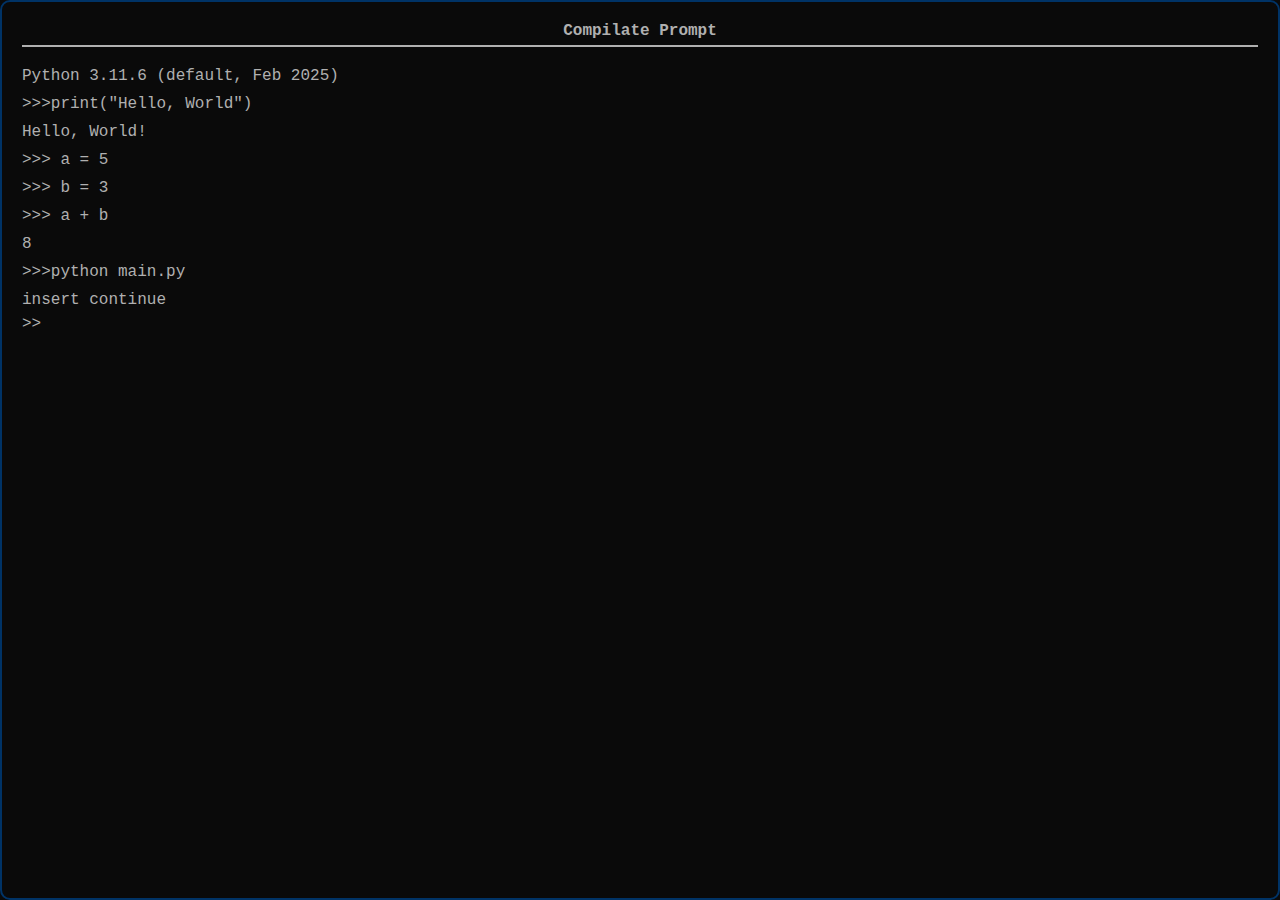
<file: promp.html>
<!DOCTYPE html>
<html lang="en">

<head>
    <meta charset="UTF-8">
    <meta name="viewport" content="width=device-width, initial-scale=1.0">
    <title>Prompt de Programação</title>
    <script src="prompt.js" defer></script>
    <style>
        @import url('https://fonts.googleapis.com/css2?family=Poppins:ital,wght@0,100;0,200;0,300;0,400;0,500;0,600;0,700;0,800;0,900;1,100;1,200;1,300;1,400;1,500;1,600;1,700;1,800;1,900&family=Sofadi+One&display=swap');

        body {
            margin: 0;
            height: 100vh;
            background-color: #0A0A0A;
            color: #B0B0B0;
            font-family: 'Courier New', Courier, monospace;
            display: flex;
            justify-content: center !important;
            align-items: center !important;
            flex-direction: column;
            overflow: hidden;
        }

        .terminal {
            background-color: #0A0A0A;
            border-radius: 10px;
            width: 100%;
            height: 100vh;
            padding: 20px;
            overflow-y: auto;
            box-sizing: border-box;
            display: flex;
            flex-direction: column;
        }

        .terminal-header {
            margin-bottom: 15px;
            color: #B0B0B0;
            text-align: center;
            font-weight: bold;
            border-bottom: 2px solid #B0B0B0;
            padding-bottom: 5px;
        }

        .line {
            margin: 5px 0;
        }

        .cursor::after {
            content: '|';
            animation: blink 1s infinite;
        }

        .input-line {
            display: flex;
            align-items: center;
        }

        .input-line span {
            margin-right: 5px;
        }

        .input-line input {
            background: transparent;
            border: none;
            color: #B0B0B0;
            font-family: 'Courier New', Courier, monospace;
            font-size: 1em;
            outline: none;
            width: 100%;
        }

        @keyframes blink {

            0%,
            50% {
                opacity: 1;
            }

            50.1%,
            100% {
                opacity: 0;
            }
        }

        .hidden {
            display: none !important;
        }

        .loader {
            display: flex;
            justify-content: center;
            align-items: center;
            --color: #003366;
            --animation: 2s ease-in-out infinite;
        }

        .loader .circle {
            display: flex;
            align-items: center;
            justify-content: center;
            position: relative;
            width: 20px;
            height: 20px;
            border: solid 2px var(--color);
            border-radius: 50%;
            margin: 0 10px;
            background-color: transparent;
            animation: circle-keys var(--animation);
        }

        .loader .circle .dot {
            position: absolute;
            transform: translate(-50%, -50%);
            width: 16px;
            height: 16px;
            border-radius: 50%;
            background-color: var(--color);
            animation: dot-keys var(--animation);
        }

        .loader .circle .outline {
            position: absolute;
            transform: translate(-50%, -50%);
            width: 20px;
            height: 20px;
            border-radius: 50%;
            animation: outline-keys var(--animation);
        }

        .circle:nth-child(2) {
            animation-delay: 0.3s;
        }

        .circle:nth-child(3) {
            animation-delay: 0.6s;
        }

        .circle:nth-child(4) {
            animation-delay: 0.9s;
        }

        .circle:nth-child(5) {
            animation-delay: 1.2s;
        }

        .circle:nth-child(2) .dot {
            animation-delay: 0.3s;
        }

        .circle:nth-child(3) .dot {
            animation-delay: 0.6s;
        }

        .circle:nth-child(4) .dot {
            animation-delay: 0.9s;
        }

        .circle:nth-child(5) .dot {
            animation-delay: 1.2s;
        }

        .circle:nth-child(1) .outline {
            animation-delay: 0.9s;
        }

        .circle:nth-child(2) .outline {
            animation-delay: 1.2s;
        }

        .circle:nth-child(3) .outline {
            animation-delay: 1.5s;
        }

        .circle:nth-child(4) .outline {
            animation-delay: 1.8s;
        }

        .circle:nth-child(5) .outline {
            animation-delay: 2.1s;
        }

        @keyframes circle-keys {
            0% {
                transform: scale(1);
                opacity: 1;
            }

            50% {
                transform: scale(1.5);
                opacity: 0.5;
            }

            100% {
                transform: scale(1);
                opacity: 1;
            }
        }

        @keyframes dot-keys {
            0% {
                transform: scale(1);
            }

            50% {
                transform: scale(0);
            }

            100% {
                transform: scale(1);
            }
        }

        @keyframes outline-keys {
            0% {
                transform: scale(0);
                outline: solid 20px var(--color);
                outline-offset: 0;
                opacity: 1;
            }

            100% {
                transform: scale(1);
                outline: solid 0 transparent;
                outline-offset: 20px;
                opacity: 0;
            }
        }

        @keyframes typing {
            0% {
                width: 0;
            }

            40% {
                width: 8%;
            }

            60% {
                width: 8%;
            }

            100% {
                width: 0;
            }
        }

        @keyframes blink {
            50% {
                border: none;
            }
        }

        @keyframes gira_gira {
            to {
                box-shadow: 0px 0px 0px 0px #0055A4;
            }

            from {
                box-shadow: 0px 0px 10px 10px #0055A4;
            }
        }

        #content-hidden {
            background-color: #0A0A0A;
            color: #B0B0B0;
            font-family: "Poppins", sans-serif;
            font-style: normal;
            padding: 1%;
            display: flex;
            flex-direction: column;
            width: auto;
            align-items: center;
            justify-content: space-around;
            height: auto;
        }

        #text-content {
            width: 50%;
            height: 80%;
            display: flex;
            flex-direction: column;
            padding: 1%;

            h1 {
                margin-top: 25px;
            }

            p {
                margin-top: 25px;
                font-size: 18px;
            }
        }

        .centralizar {
            justify-content: space-around;
            align-items: center;
        }

        .icon-skills {
            width: 85px;
            height: 85px;
            margin: 10px;
            transition: transform 0.7s, opacity 0.3s;
        }

        #skills {
            position: relative;
            overflow: hidden;
            margin-top: 25px;
            width: 90%;
            display: flex;
            align-items: center;
            justify-content: space-around;
            height: 125px;
        }

        #skills-content {
            display: flex;
            justify-content: space-around;
            align-items: center;
            width: 100%;
            gap: 15px;
            transition: opacity 0.5s ease-in-out;
        }

        #skills:hover .icon-skills {
            transform: scale(0.9);
            opacity: 0.8;
        }

        .icon-skills:hover {
            transform: scale(1.1) !important;
            opacity: 1 !important;
        }

        #foto {
            display: flex;
            flex-direction: column;
            align-items: center;
            justify-content: center;
            margin-top: 50px;

            img {
                border-radius: 25%;
                width: auto;
                height: 400px;
                animation: gira_gira 5s infinite ease alternate;
            }
        }
    </style>
</head>

<body>
    <div class="terminal" id="content-principal" style="border: 2px solid #003366;">
        <div class="terminal-header">Compilate Prompt</div>
        <div class="line">Python 3.11.6 (default, Feb 2025)</div>
        <div class="line">>>>print("Hello, World")</div>
        <div class="line">Hello, World!</div>
        <div class="line">>>> a = 5</div>
        <div class="line">>>> b = 3</div>
        <div class="line">>>> a + b</div>
        <div class="line">8</div>
        <div class="line">>>>python main.py</div>
        <div class="line">insert continue</div>
        <div class="input-line">
            <span>>> </span>
            <input id="reponse_promp" type="text" autofocus />
        </div>
    </div>

    <div class="hidden" id="load">
        <div class="loader">
            <div class="circle">
                <div class="dot"></div>
                <div class="outline"></div>
            </div>
            <div class="circle">
                <div class="dot"></div>
                <div class="outline"></div>
            </div>
            <div class="circle">
                <div class="dot"></div>
                <div class="outline"></div>
            </div>
            <div class="circle">
                <div class="dot"></div>
                <div class="outline"></div>
            </div>
        </div>
    </div>

    <div class="hidden" id="content-hidden">
        <div style="display: flex; align-items: center; justify-content: space-around;">
            <div id="foto">
                <img src="static/images/fot.jfif" alt="">
                <h3>Macelo Augusto</h3>
            </div>
            <div id="text-content">
                <h1>Sobre min</h1>
                <p>Sou desenvolvedor web com forte experiência em suporte técnico e soluções digitais. Tenho habilidades
                    sólidas em Python, Django, JavaScript, React, HTML/CSS e bancos de dados como SQL Server e SQLite3.
                    Desenvolvo sites institucionais, sistemas web e aplicações interativas, unindo design e
                    funcionalidade.

                    Minha trajetória inclui suporte N3, análise de logs, automação de processos e gerenciamento de
                    chamados com ferramentas como ServiceNow e Jira. Crio soluções eficientes, tutoriais e treinamentos
                    para equipes técnicas, sempre buscando otimizar fluxos de trabalho.

                    Atualmente, estou aprofundando meus conhecimentos em desenvolvimento full stack, integrando Django e
                    React para entregar aplicações modernas e responsivas. Meu objetivo é contribuir para projetos que
                    aliem inovação, usabilidade e impacto positivo no ambiente digital.
                </p>
            </div>
        </div>
        <div class="hidden" id="skills">
            <div id="skills-content">
                <img src="static/icons/html-5.png" alt="HTML" class="icon-skills">
                <img src="static/icons/css-3.png" alt="CSS" class="icon-skills">
                <img src="static/icons/js.png" alt="JavaScript" class="icon-skills" width="75px" height="75px">
                <img src="static/icons/python.png" alt="python" class="icon-skills">
                <img src="static/icons/django.png" alt="Django" class="icon-skills">
                <img src="static/icons/mysql.png" alt="MySql" class="icon-skills">
                <img src="static/icons/sql.png" alt="Sql" class="icon-skills">
                <img src="static/icons/git.png" alt="git" class="icon-skills">
            </div>
        </div>
    </div>

    
</body>

</html>
</file>
